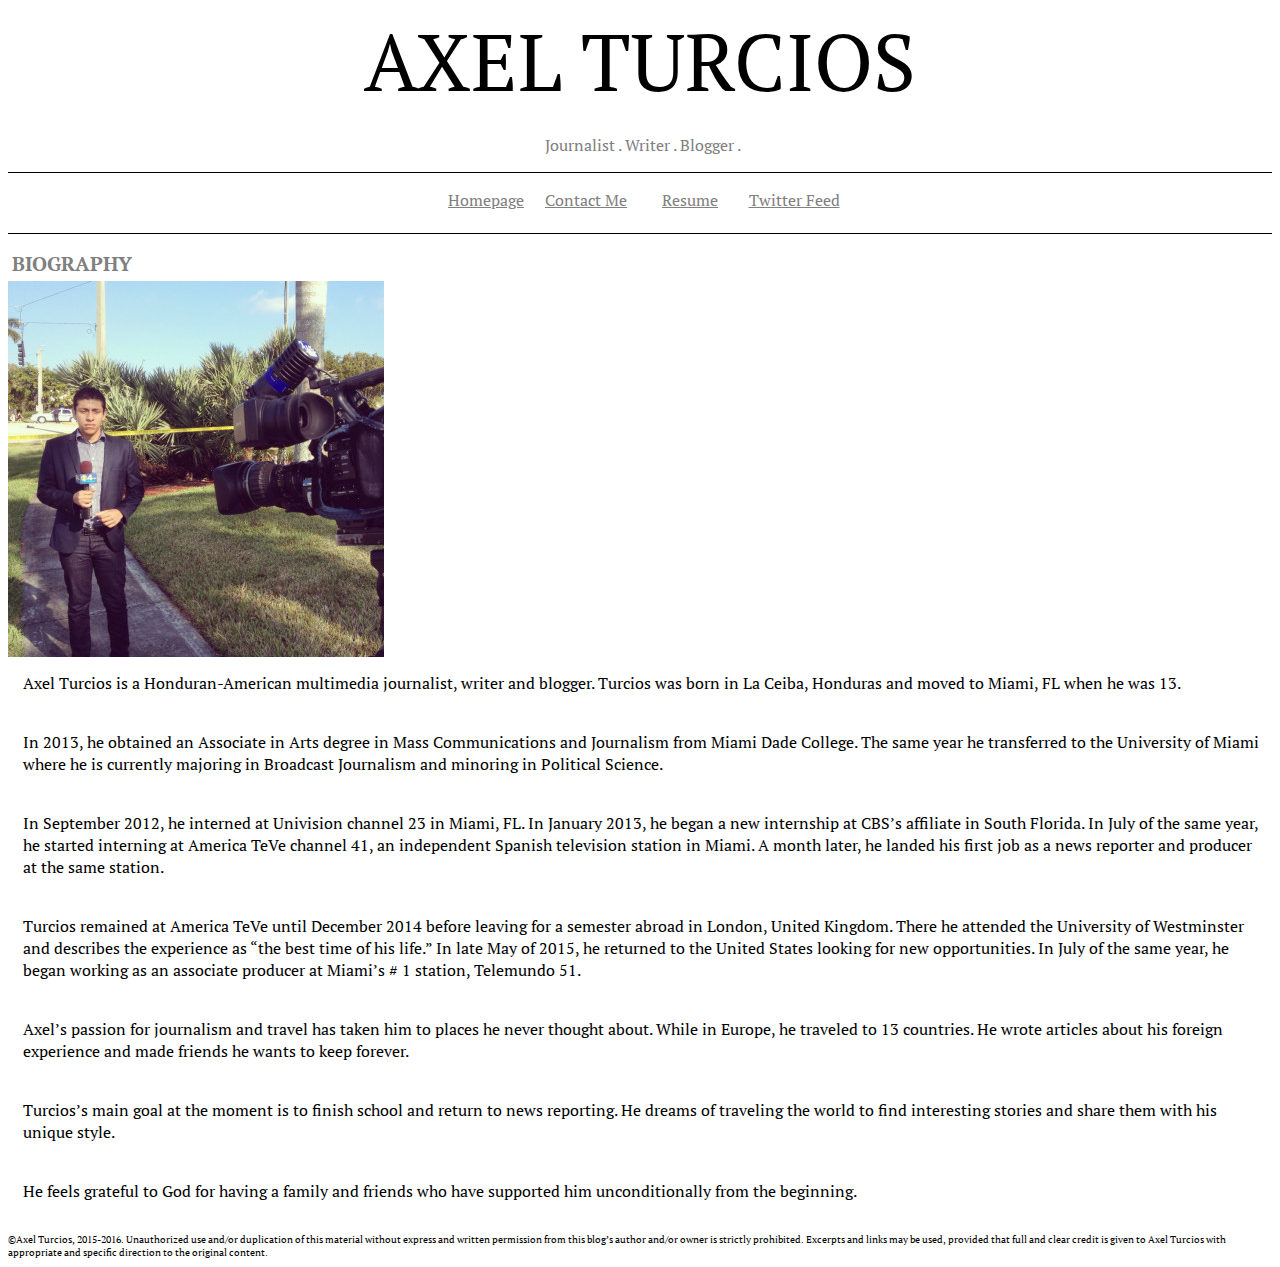
<file: index.html>
<!DOCtype html>
<html>
  <head>
    <meta charset="UTF-8"/>
    <title>Axel Turcios's Website</title>
    <link href='https://fonts.googleapis.com/css?family=PT+Serif' rel='stylesheet' type='text/css'>
    <link href="style.css" type="text/css" rel="Stylesheet"/>
    <link href="print.css" type="text/css" rel="Stylesheet"/>
    <link href="mobile.css" type="text/css" rel="Stylesheet"/>
    </head>

    <header>
      <h1>Axel Turcios</h1>
        <p>Journalist . Writer . Blogger .</p>
    </header>

      <nav>
      <div class="nav">
      <ul>
        <li>
          <a href="index.html">Homepage</a>
        <li>
          <a href="contact.html">Contact Me</a>
        </li>
        <li>
          <a href="resume.html">Resume</a>
        </li>
        <li>
          <a href="twitter.html">Twitter Feed</a>
        </li>
      </ul>
      </div>
      </nav>

      <div class="about">
        <h3>BIOGRAPHY</h3>
        <img alt="bio pic" src="bio.jpg"/>
        <p>Axel Turcios is a Honduran-American multimedia journalist, writer and blogger. Turcios was born in La Ceiba, Honduras and moved to Miami, FL when he was 13.
        </p>
        <br>
        <p>In 2013, he obtained an Associate in Arts degree in Mass Communications and Journalism from Miami Dade College. The same year he transferred to the University of Miami where he is currently majoring in Broadcast Journalism and minoring in Political Science.
        </p>
        <br>
        <p>In September 2012, he interned at Univision channel 23 in Miami, FL. In January 2013, he began a new internship at CBS’s affiliate in South Florida. In July of the same year, he started interning at America TeVe channel 41, an independent Spanish television station in Miami. A month later, he landed his first job as a news reporter and producer at the same station.
        </p>
        <br>
        <p>Turcios remained at America TeVe until December 2014 before leaving for a semester abroad in London, United Kingdom. There he attended the University of Westminster and describes the experience as “the best time of his life.” In late May of 2015, he returned to the United States looking for new opportunities. In July of the same year, he began working as an associate producer at Miami’s # 1 station, Telemundo 51.
        </p>
        <br>
        <p>Axel’s passion for journalism and travel has taken him to places he never thought about. While in Europe, he traveled to 13 countries. He wrote articles about his foreign experience and made friends he wants to keep forever.
        </p>
        <br>
        <p>Turcios’s main goal at the moment is to finish school and return to news reporting. He dreams of traveling the world to find interesting stories and share them with his unique style.
        </p>
        <br>
        <p>He feels grateful to God for having a family and friends who have supported him unconditionally from the beginning.
        </p>
     </div>


<footer id="footer">
&copy;Axel Turcios, 2015-2016. Unauthorized use and/or duplication of this material without express and written permission from this blog’s author and/or owner is strictly prohibited. Excerpts and links may be used, provided that full and clear credit is given to Axel Turcios with appropriate and specific direction to the original content.
</footer>
</body>
</html>
</file>
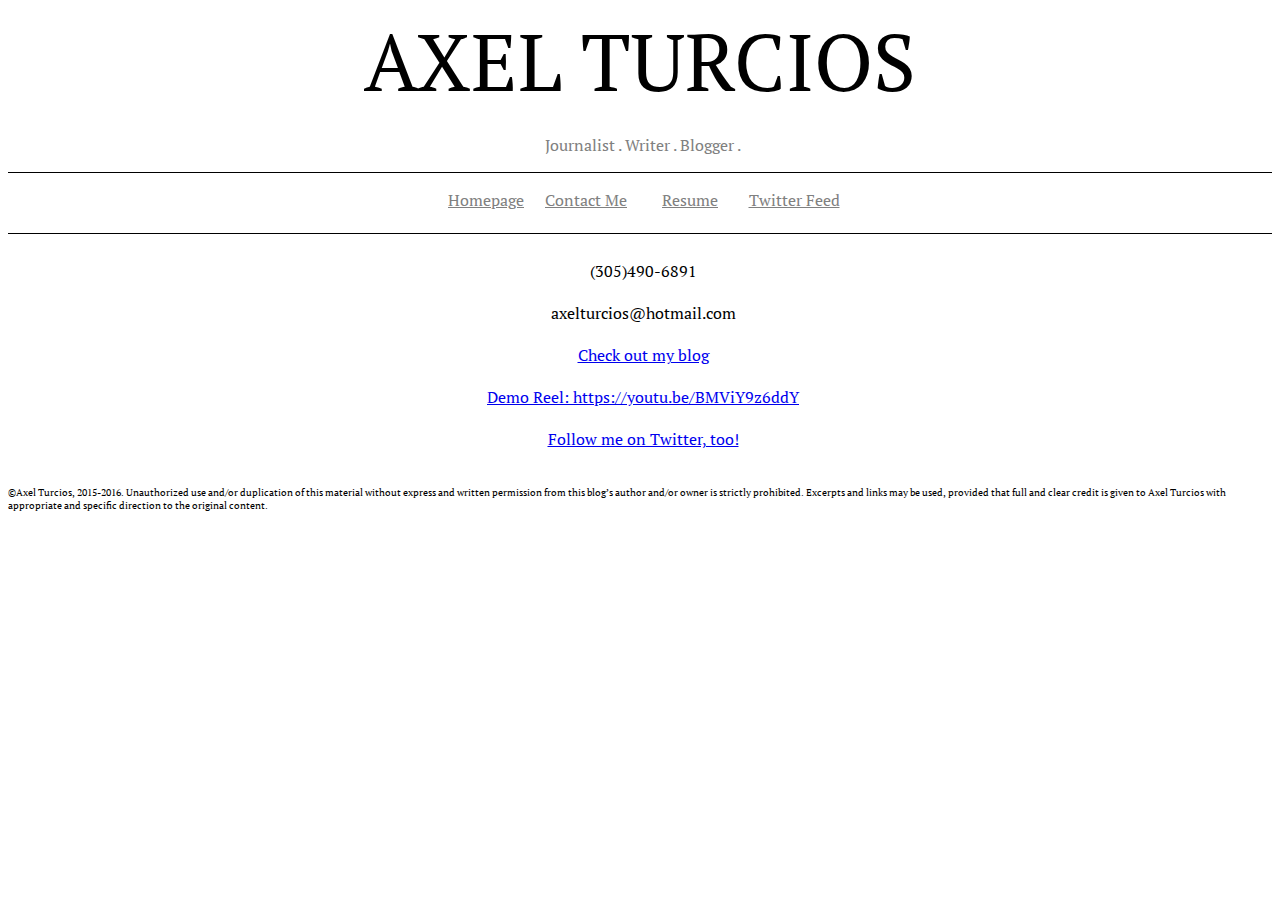
<file: contact.html>
<!DOCtype html>
<html>
  <head>
    <meta charset="UTF-8"/>
    <title>Axel Turcios's Website</title>
    <link href='https://fonts.googleapis.com/css?family=PT+Serif' rel='stylesheet' type='text/css'>
    <link href="style.css" type="text/css" rel="Stylesheet"/>
    <link href="print.css" type="text/css" rel="Stylesheet"/>
    <link href="mobile.css" type="text/css" rel="Stylesheet"/>
    </head>

    <header>
      <h1>Axel Turcios</h1>
        <p>Journalist . Writer . Blogger .</p>
    </header>

      <nav>
      <div class="nav">
      <ul>
        <li>
          <a href="index.html">Homepage</a>
        <li>
          <a href="contact.html">Contact Me</a>
        </li>
        <li>
          <a href="resume.html">Resume</a>
        </li>
        <li>
          <a href="twitter.html">Twitter Feed</a>
        </li>
      </ul>
      </div>
      </nav>

      <div class="contact">
        <p>(305)490-6891</p>
        <p>axelturcios@hotmail.com</p>
        <p><a href="http://www.axelturcios.com">Check out my blog</a></p>
        <p><a href="https://youtu.be/BMViY9z6ddY"</a>Demo Reel: https://youtu.be/BMViY9z6ddY</p>
        <p><a href="http://twitter.com/axelturcios">Follow me on Twitter, too!</a></p>
      </div>

<footer id="footer">
&copy;Axel Turcios, 2015-2016. Unauthorized use and/or duplication of this material without express and written permission from this blog’s author and/or owner is strictly prohibited. Excerpts and links may be used, provided that full and clear credit is given to Axel Turcios with appropriate and specific direction to the original content.
</footer>
</body>
</html>
</file>
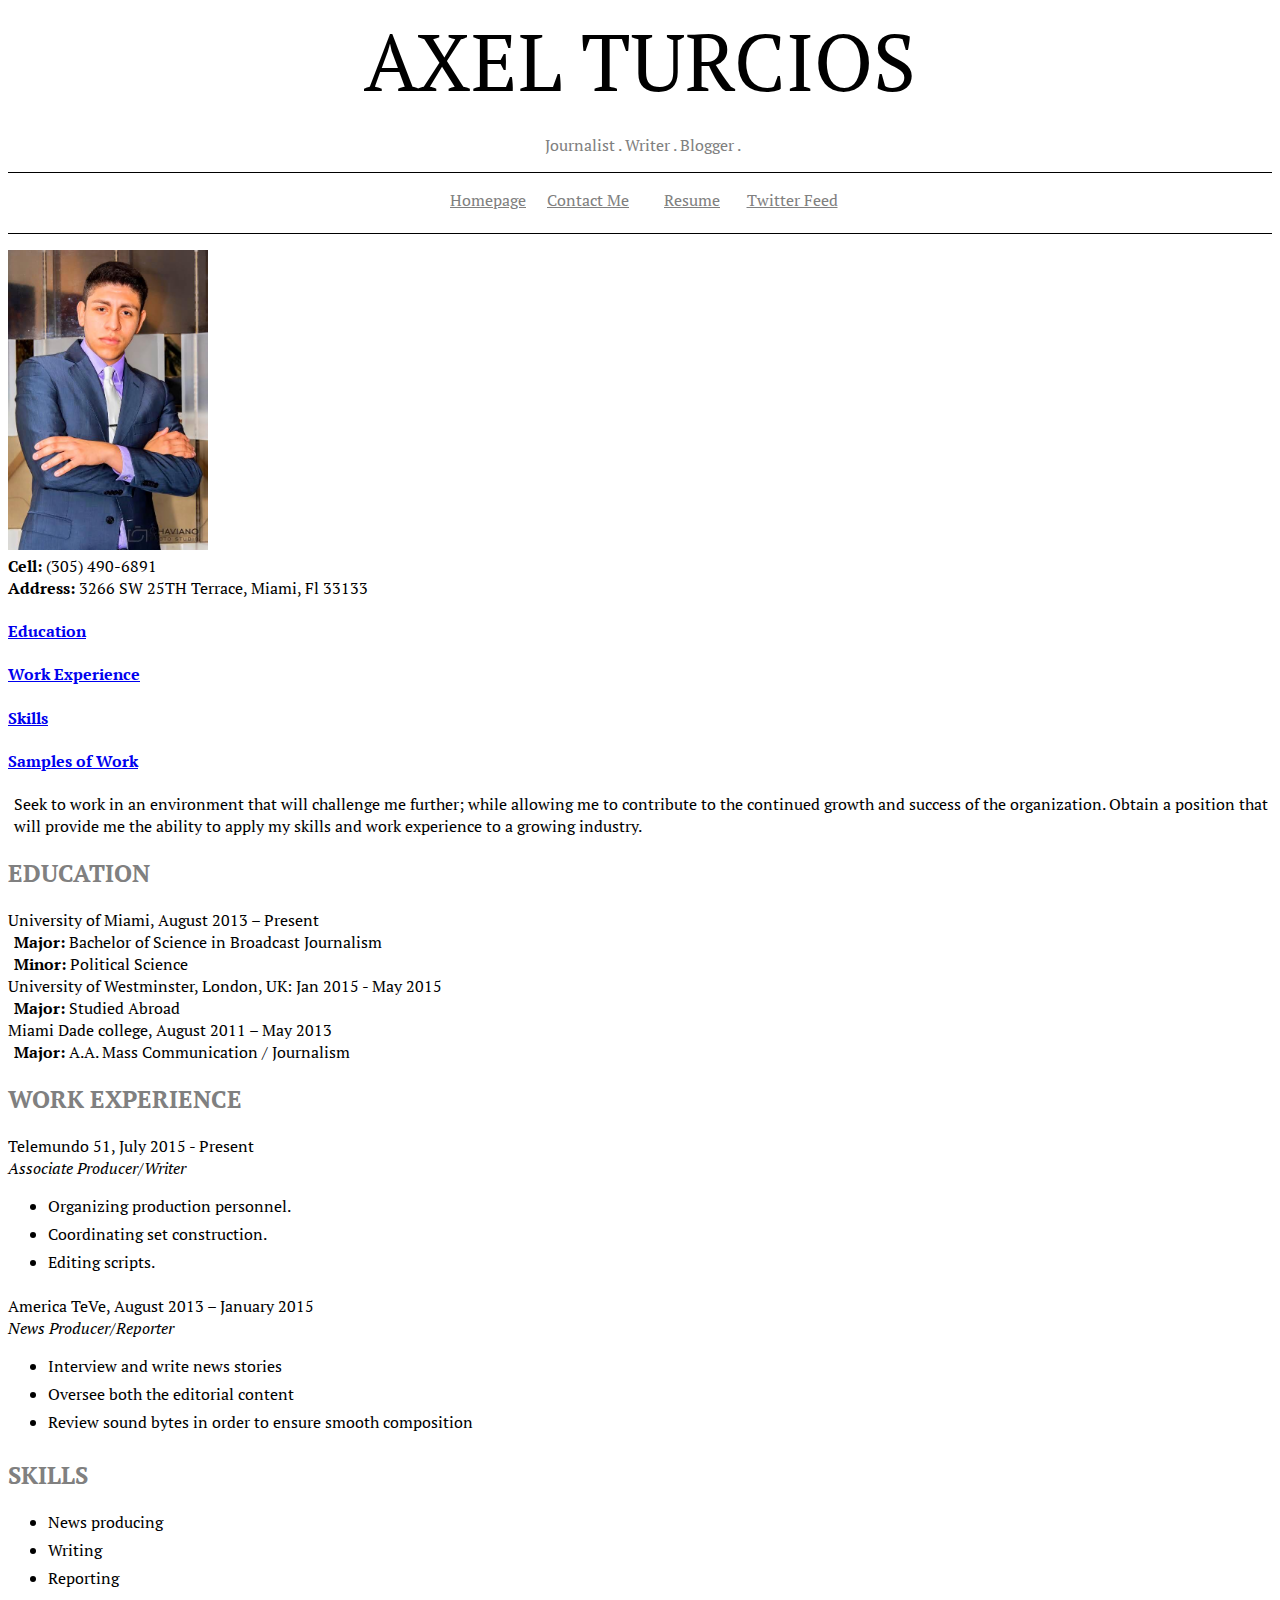
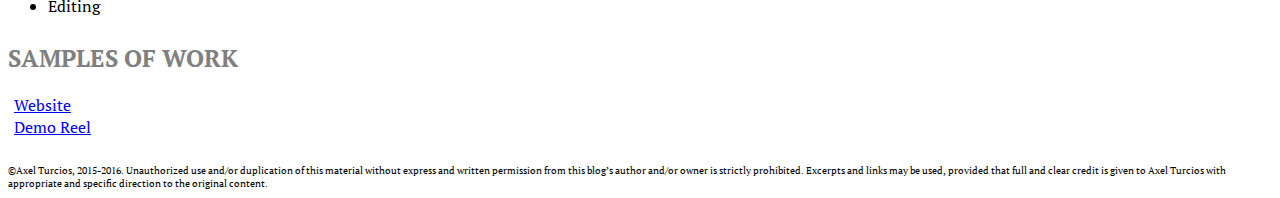
<file: resume.html>
<!DOCtype html>
<html>
  <head>
    <meta charset="UTF-8"/>
    <title>Axel Turcios's Website</title>
    <link href='https://fonts.googleapis.com/css?family=PT+Serif' rel='stylesheet' type='text/css'>
    <link href="style.css" type="text/css" rel="Stylesheet"/>
    <link href="print.css" type="text/css" rel="Stylesheet"/>
    <link href="mobile.css" type="text/css" rel="Stylesheet"/>
    </head>

    <header>
      <h1>Axel Turcios</h1>
        <p>Journalist . Writer . Blogger .</p>
    </header>

      <nav>
      <div class="nav">
      <ul>
        <li>
          <a href="index.html">Homepage</a>
        <li>
          <a href="contact.html">Contact Me</a>
        </li>
        <li class="resume">
          <a href="resume.html">Resume</a>
          <li>
            <a href="twitter.html">Twitter Feed</a>
          </li>
        </li>
      </ul>
      </div>
      </nav>

  <header>
  <img alt="pro pic" src="pro.jpg" style="width: 200px;"/>
  <br/>
  <strong>Cell:</strong>
  <span class="tel">(305) 490-6891</span>
  <br/>
  <strong>Address: </strong>3266 SW 25TH Terrace, Miami, Fl 33133
  <br/>
  </header>

    <h4><a href="#education">Education</a></h4>
    <h4><a href="#work">Work Experience</a></h4>
    <h4><a href="#skills">Skills</a></h4>
    <h4><a href="#samples">Samples of Work</a></h4>

  <div id="objective">
    <p>Seek to work in an environment that will challenge me further; while allowing me to contribute to the continued growth and success of the organization. Obtain a position that will provide me the ability to apply my skills and work experience to a growing industry.</p>
  </div>

  <main>
    <div class="clear">
    <section id="education">
    <h2>
      <a name="education">EDUCATION</a>
    </h2>
    </div>
    <article>
      University of Miami, August 2013 – Present
      <p><strong>Major:</strong> Bachelor of Science in Broadcast Journalism<br/>
         <strong>Minor:</strong> Political Science</p>
    </article>
    <article>
      University of Westminster, London, UK: Jan 2015 - May 2015
        <p><strong>Major:</strong> Studied Abroad</p>
    </article>
    <article>
      Miami Dade college, August 2011 – May 2013
      <p><strong>Major:</strong> A.A. Mass Communication /  Journalism<br/>
    </article>
  </section>

  <section id="work">
    <h2><a name="Work">WORK EXPERIENCE</a></h2>
    <article>
      Telemundo 51, July 2015 - Present
      <br/>
      <em>Associate Producer/Writer</em>
      <ul>
          <li>Organizing production personnel.</li>
          <li>Coordinating set construction.</li>
          <li>Editing scripts.</li>
      </ul>
    </article>
    <article>
      America TeVe, August 2013 – January 2015
      <br/>
      <em>News Producer/Reporter</em>
      <ul>
          <li>Interview and write news stories</li>
          <li>Oversee both the editorial content</li>
          <li>Review sound bytes in order to ensure smooth composition</li>
      </ul>
    </article>
  </section>

  <section id="skills">
    <h2><a name="skills">SKILLS</a></h2>
    <article>
      <ul>
        <li>News producing</li>
        <li>Writing</li>
        <li>Reporting</li>
        <li>Editing</li>
      </article>
  </section>

  <section id="samples">
    <h2><a name="samples">SAMPLES OF WORK</a></h2>
    <article><p><a href="http://axelturcios.com">Website<a/></p></article>
    <article><p><a href="https://www.youtube.com/watch?v=pdj1-Lx-Rhw">Demo Reel<a/></p></article>
  </section>
  </main>

</div>


<footer id="footer">
&copy;Axel Turcios, 2015-2016. Unauthorized use and/or duplication of this material without express and written permission from this blog’s author and/or owner is strictly prohibited. Excerpts and links may be used, provided that full and clear credit is given to Axel Turcios with appropriate and specific direction to the original content.
</footer>
</body>
</html>
</file>
<file: style.css>
body {
  font-family: 'PT Serif', serif;
  font-size:16px;
  }

#container {
  margin: 0 auto;
}

header h1 {
  padding-bottom: none;
  text-transform: uppercase;
  font-family: 'PT Serif', serif;
  font-weight: 400;
  font-size: 80px;
  margin-bottom: 20px;
}

header > p{
    list-style-type: none;
    font-family: 'PT Serif', serif;
    text-align: center;
    font-style: none;
    color: #808080;
}


.nav ul {
  font-family:'PT Serif', serif;
  padding: 1em 0;
  padding-left: 0;
  border-top: 1px solid #000;
  border-bottom: 1px solid #000;
}

.nav ul a {
  color: #808080;
}

.nav ul a:hover {
  color: #000;
}

.about p {
  text-transform: none;
  padding-left: 9px;
  padding-right: 9px;
  font-family:'PT Serif', serif;
  padding-top: 10px;
  padding-bottom: 5px;
}

.contact p {
  text-transform: none;
  padding-left: 9px;
  padding-right: 9px;
  font-family:'PT Serif', serif;
  text-align: center;
  padding: 10px;
}

.resume p {
  color: #000
}

h2 {
  color: grey;
}


h3{
  color:grey;
}

p {
  margin-top:0;
  margin-bottom:0;
}


li{
  padding-bottom: 6px;
}


nav{
  text-align: center;
  font-family: arial;
}


nav ul li{
  display: inline-block;
  width: 100px;
}

footer {
  font-family:'PT Serif', serif;
  font-size: 10px;
  margin-top: 16px;
  padding-top: 10px;
}
</file>
<file: print.css>
/* Print Stylesheet */

header h1 {
  text-align: center;
  font-family: 'PT Serif', serif;
}

body {
  font-family: 'PT Serif', serif;
  background-size: 100%;
  background: none;
}


h1, h3 {
  font-family: 'PT Serif', serif;
  font-size: 15pt;
  font-weight: bold;
  margin: 4px;
}


p {
  border-style:none;
  margin-left: 6px;
}
</file>
<file: mobile.css>
/* Mobile Stylesheet */


@media (max-device-width: 320px)
{
body {
    font-family: 'PT Serif', serif;
    background: grey;
    font-size: 12px;
    max-width: 320px;
    background-size: 100%;
}

header h1 {
  font-family: 'PT Serif', serif;
}

ul {
    list-style-type: none;
}


a, a:visited {
  color: #000;
}

a:link {
  color: #000;
}

a:hover, a:focus {
  color: #909090;
  }

footer {
  float: right;
}
}
</file>
